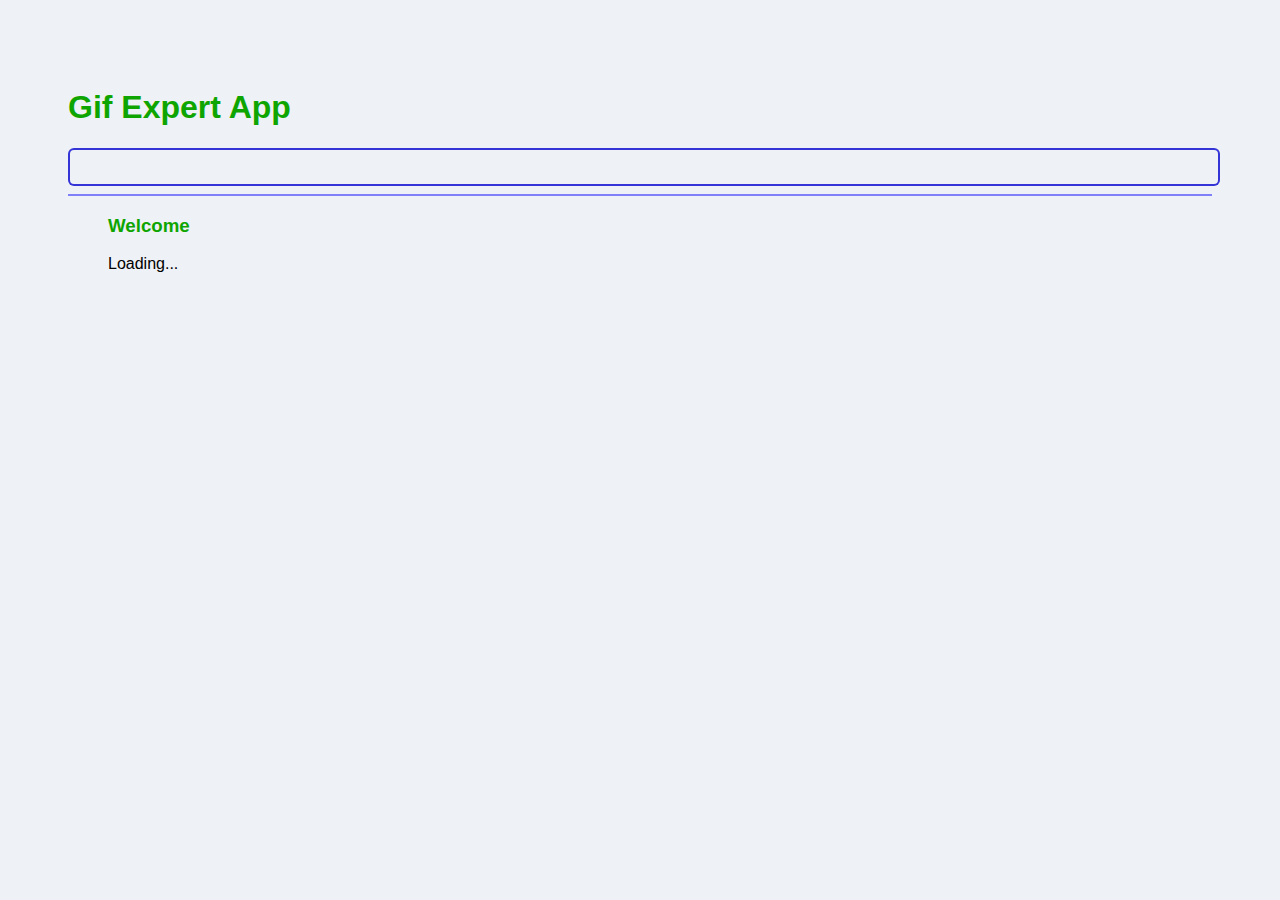
<file: docs/index.html>
<!doctype html>
<html lang="en">

<head>
    <meta charset="utf-8" />
    <link rel="icon" href="./favicon.ico" />
    <meta name="viewport" content="width=device-width,initial-scale=1" />
    <meta name="theme-color" content="#000000" />
    <meta name="description" content="Web site created using create-react-app" />
    <link rel="apple-touch-icon" href="./logo192.png" />
    <link rel="manifest" href="./manifest.json" />
    <link rel="stylesheet" href="https://cdnjs.cloudflare.com/ajax/libs/animate.css/4.1.1/animate.min.css" />
    <title>React App</title>
    <script defer="defer" src="./static/js/main.06e12909.js"></script>
    <link href="./static/css/main.8eb34ac0.css" rel="stylesheet">
</head>

<body><noscript>You need to enable JavaScript to run this app.</noscript>
    <div id="root"></div>
</body>

</html>
</file>
<file: docs/static/css/main.8eb34ac0.css>
*{font-family:Arial,Helvetica,sans-serif}body{padding:60px}body,input{background-color:#eef1f5}input{border:2px solid rgba(100,100,250,.801);border-radius:6px;font-size:1.2rem;height:2rem;width:100%}hr{border:1px solid rgba(100,100,250,.801);outline:none}input:focus{border:2px solid rgba(6,6,207,.801);outline:none}h1,h3{color:#0fa501}.gif-grid{align-content:center;display:flex;flex-wrap:wrap;gap:2rem;justify-content:center}.grid-item{background-color:#6464fa;border:4px solid rgba(6,6,207,.801);display:flex;flex-direction:column;padding:1rem;width:240px}.grid-item,.grid-item>img{border-radius:10px}
/*# sourceMappingURL=main.8eb34ac0.css.map*/
</file>
